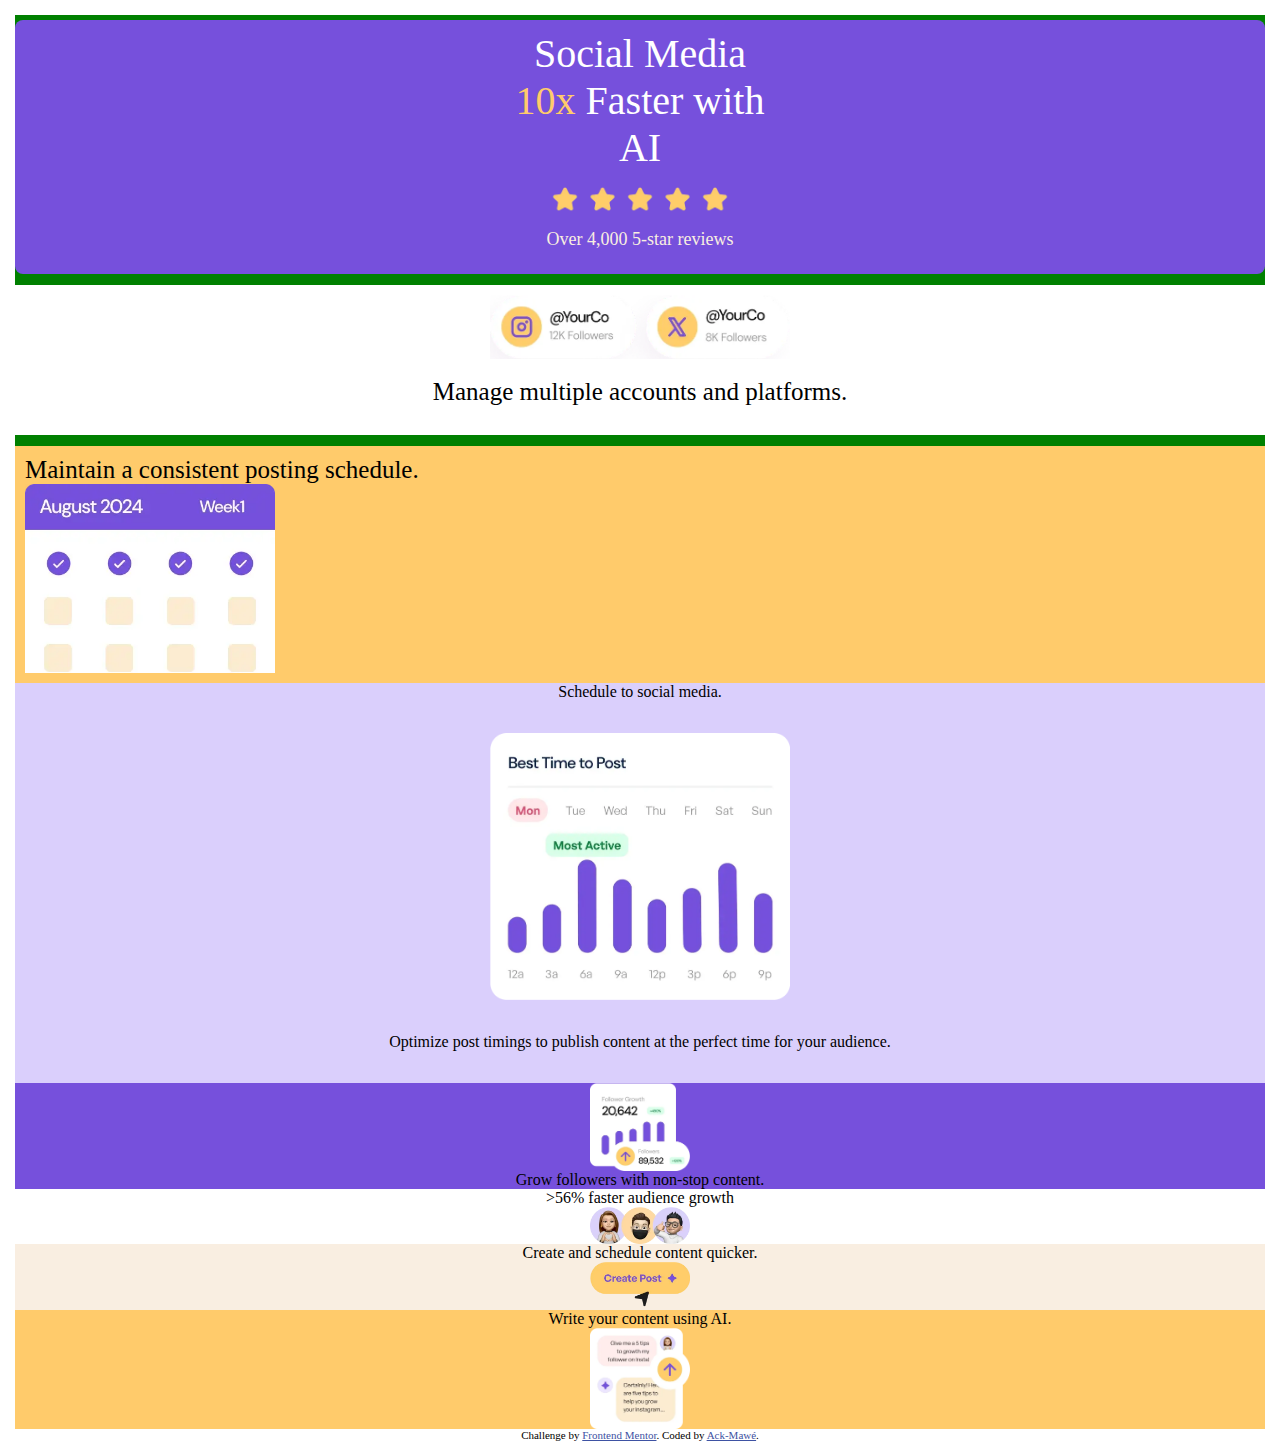
<file: bento-grid/index.html>
<!DOCTYPE html>
<html lang="en">
<head>
  <meta charset="UTF-8">
  <meta name="viewport" content="width=device-width, initial-scale=1.0"> <!-- displays site properly based on user's device -->

  <link rel="stylesheet" href="./style.css" />
  <link rel="icon" type="image/png" sizes="32x32" href="./assets/images/favicon-32x32.png" />
  
  <title>Frontend Mentor | Bento grid</title>

  <style>
    
  </style>
</head>
<body>
<div id="all">
<div id="one" >
  <p class="one">
     Social Media
    <span class="ten-x" >
       10x
    </span>
     Faster with AI
  </p>
 <img src="./assets/images/illustration-five-stars.webp" alt="Five Star Illustration" class="img-one" />
  <p>
    Over 4,000 5-star reviews
  </p>
</div>

<div id="two" >
 <img src="./assets/images/illustration-multiple-platforms.webp" alt="Multiple Star Illustration" class="img-two" />
 <p>Manage multiple accounts and platforms.</p>
</div>

<div id="three" >
  Maintain a consistent posting schedule.
<img src="./assets/images/illustration-consistent-schedule.webp" alt="" class="img-three" />
</div>

<div id="four" >
  Schedule to social media.
<img src="./assets/images/illustration-schedule-posts.webp" alt="" class="img-four" />
  Optimize post timings to publish content at the perfect time for your audience.
</div>
  
<div class="five" >
<img src="./assets/images/illustration-grow-followers.webp" alt="" />
  Grow followers with non-stop content.
</div>

<div class="six" >
  >56% faster audience growth
<img src="./assets/images/illustration-audience-growth.webp" alt="" />
</div>
  
<div class="seven" >
  Create and schedule content quicker.
<img src="./assets/images/illustration-create-post.webp" alt="" />
</div>

<div class="eight" >
  Write your content using AI.
<img src="./assets/images/illustration-ai-content.webp" alt="" />
</div>
</div>
  
  <div class="attribution">
    Challenge by <a href="https://www.frontendmentor.io?ref=challenge">Frontend Mentor</a>. 
    Coded by <a href="https://www.frontendmentor.io/profile/ackmawe">Ack-Mawé</a>.
  </div>
</body>
</html>
</file>
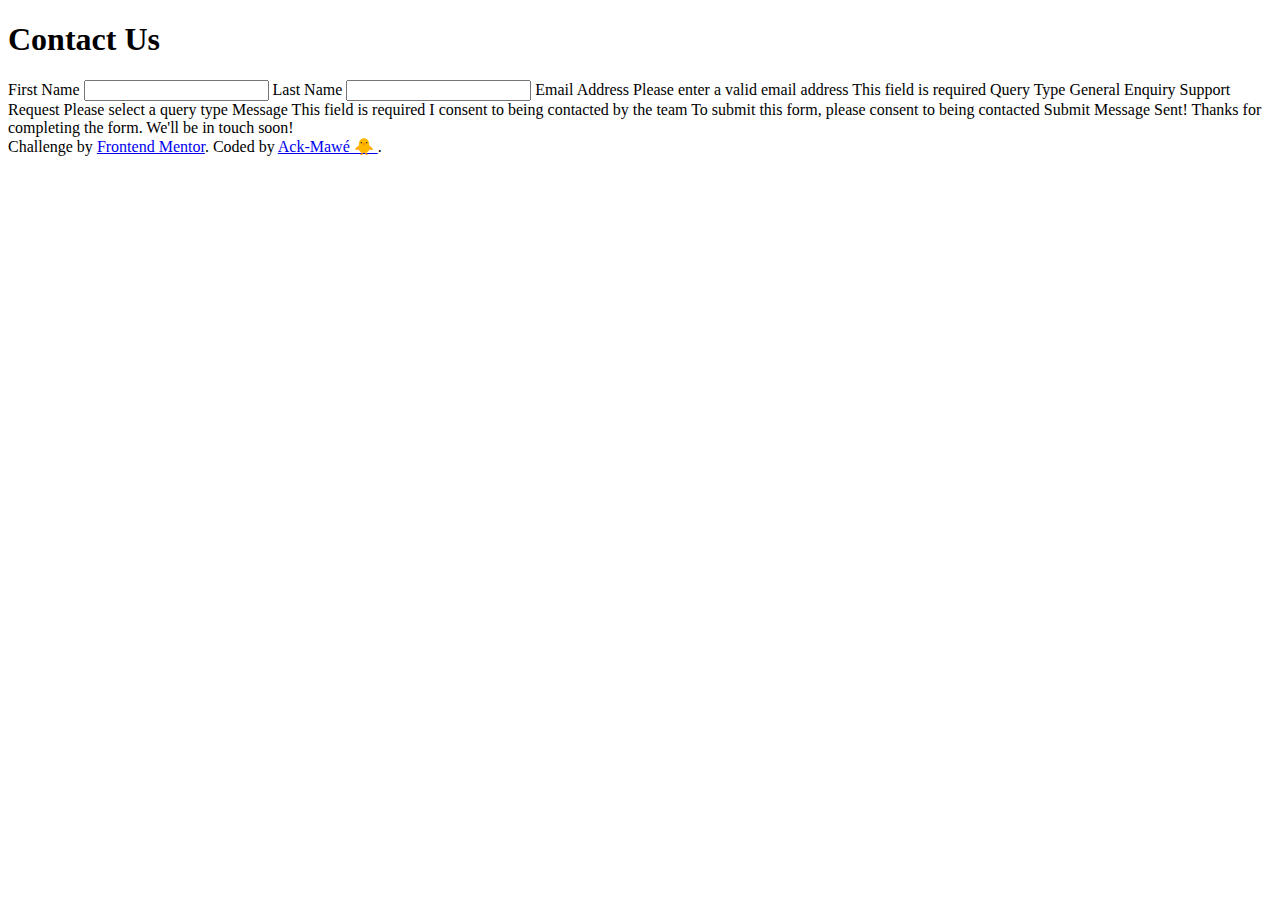
<file: contact-form/index.html>
<!DOCTYPE html>
<html lang="en">
<head>
  <meta charset="UTF-8">
  <meta name="viewport" content="width=device-width, initial-scale=1.0"> <!-- displays site properly based on user's device -->
  <link rel="stylesheet" rel="./style.css" />
  <link rel="icon" type="image/png" sizes="32x32" href="./assets/images/favicon-32x32.png">
  <title>Frontend Mentor | Contact form</title>
</head>
<body>
<div class="all" >
  <h1>Contact Us</h1>

  <label class="all">First Name</label>
  <input This field is required>

  
  <label>Last Name</label>
  <input This field is required>

  <label>Email Address</label>
  Please enter a valid email address
  This field is required

  Query Type
  General Enquiry
  Support Request
  Please select a query type

  Message
  This field is required

  I consent to being contacted by the team
  To submit this form, please consent to being contacted

  Submit

  Message Sent!
  Thanks for completing the form. We'll be in touch soon!
</div>
  <div class="attribution">
    Challenge by <a href="https://www.frontendmentor.io?ref=challenge">Frontend Mentor</a>. 
    Coded by <a href="https://www.frontendmentor.io/profile/ackmawe" target="_blank" >
        Ack-Maw&#xe9; &#x1F425;
      </a>.
  </div>
</body>
</html>
</file>
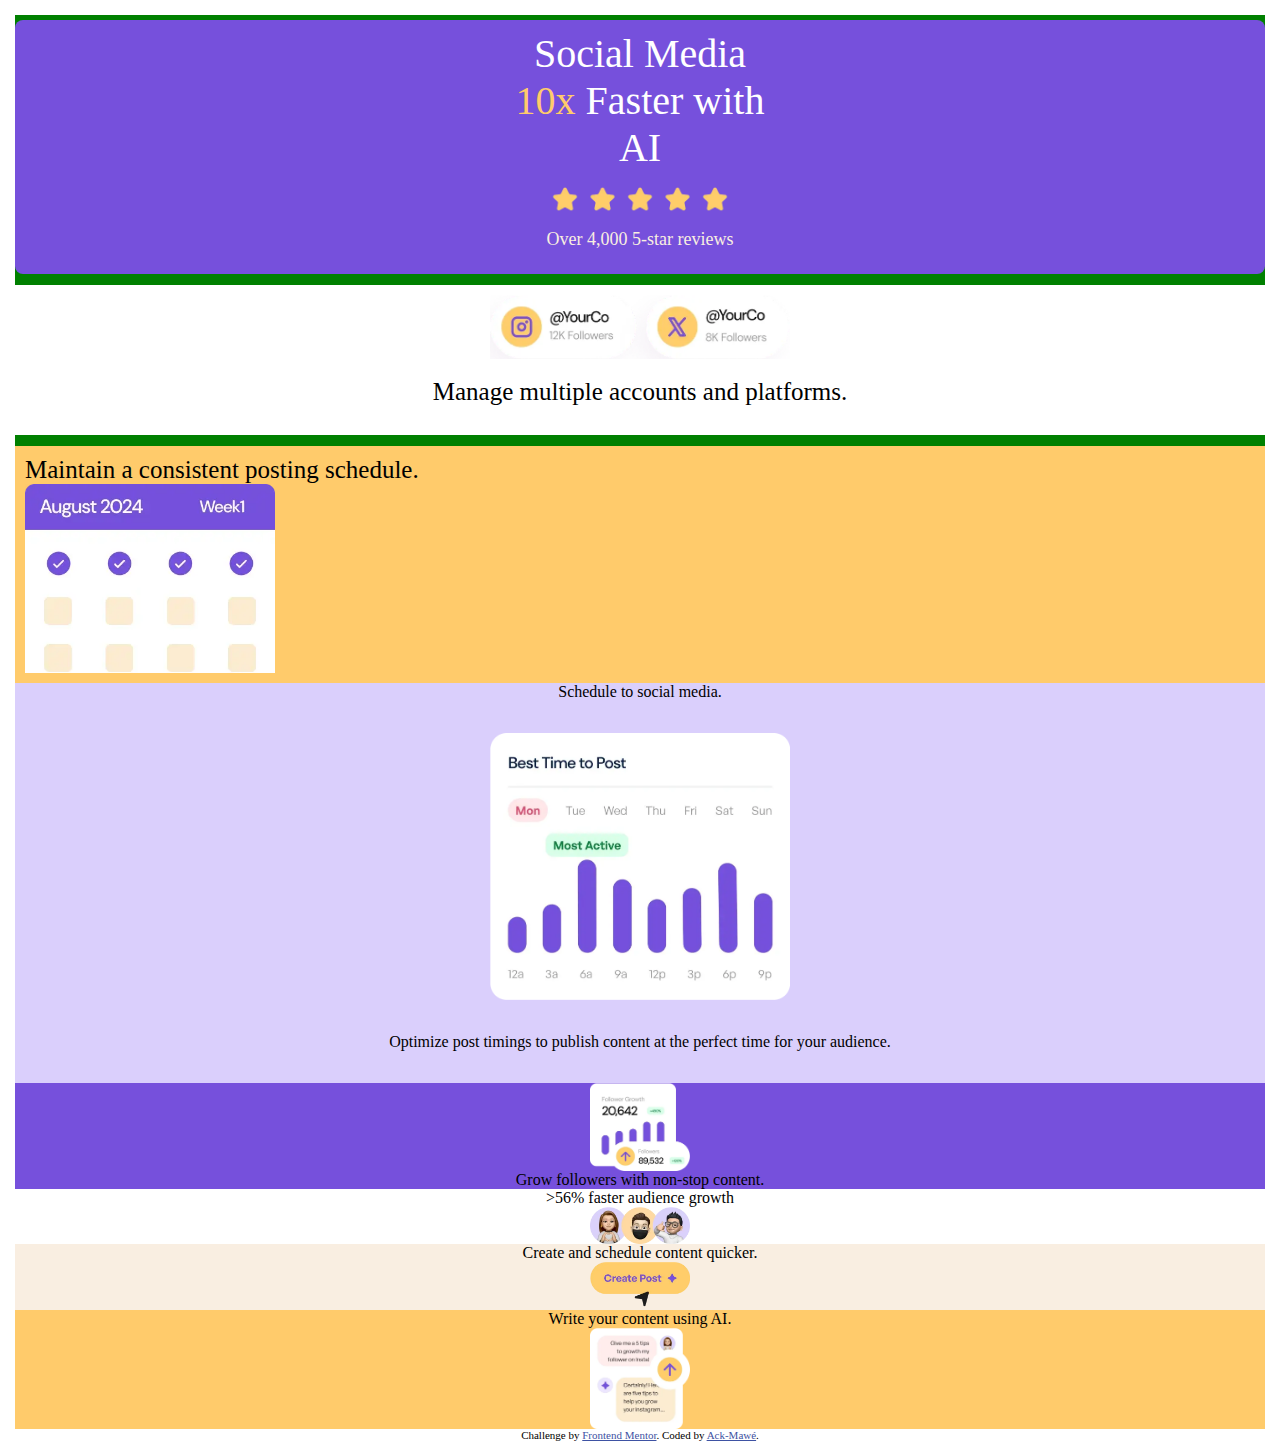
<file: b-g.html>
<!DOCTYPE html>
<html lang="en">
<head>
  <meta charset="UTF-8">
  <meta name="viewport" content="width=device-width, initial-scale=1.0"> <!-- displays site properly based on user's device -->

  <link rel="stylesheet" href="../bento-grid/style.css" />
  <link rel="icon" type="image/png" sizes="32x32" href="../bento-grid/assets/images/favicon-32x32.png" />
  
  <title>Frontend Mentor | Bento grid</title>

  <style>
    
  </style>
</head>
<body>
<div id="all">
<div id="one" >
  <p class="one">
     Social Media
    <span class="ten-x" >
       10x
    </span>
     Faster with AI
  </p>
 <img src="../bento-grid/assets/images/illustration-five-stars.webp" alt="Five Star Illustration" class="img-one" />
  <p>
    Over 4,000 5-star reviews
  </p>
</div>

<div id="two" >
 <img src="../bento-grid/assets/images/illustration-multiple-platforms.webp" alt="Multiple Star Illustration" class="img-two" />
 <p>Manage multiple accounts and platforms.</p>
</div>

<div id="three" >
  Maintain a consistent posting schedule.
<img src="../bento-grid/assets/images/illustration-consistent-schedule.webp" alt="" class="img-three" />
</div>

<div id="four" >
  Schedule to social media.
<img src="../bento-grid/assets/images/illustration-schedule-posts.webp" alt="" class="img-four" />
  Optimize post timings to publish content at the perfect time for your audience.
</div>
  
<div class="five" >
<img src="../bento-grid/assets/images/illustration-grow-followers.webp" alt="" />
  Grow followers with non-stop content.
</div>

<div class="six" >
  >56% faster audience growth
<img src="../bento-grid/assets/images/illustration-audience-growth.webp" alt="" />
</div>
  
<div class="seven" >
  Create and schedule content quicker.
<img src="../bento-grid/assets/images/illustration-create-post.webp" alt="" />
</div>

<div class="eight" >
  Write your content using AI.
<img src="../bento-grid/assets/images/illustration-ai-content.webp" alt="" />
</div>
</div>
  
  <div class="attribution">
    Challenge by <a href="https://www.frontendmentor.io?ref=challenge">Frontend Mentor</a>. 
    Coded by <a href="#">Ack-Mawé</a>.
  </div>
</body>
</html>
</file>
<file: bento-grid/style.css>
* {
  margin: 0;
  padding: 0;
}
:root {
  --Purple-one-hundred: hsl(254, 88%, 90%);
  --Purple-five-hundred: hsl(256, 67%, 59%);
  
  --Yellow-one-hundred: hsl(31, 66%, 93%);
  --Yellow-five-hundred: hsl(39, 100%, 71%);
  
  --White: hsl(0, 0%, 100%);
  --Black: hsl(0, 0%, 7%);
}
@font-face {
  font-family: 'HankenGrotesk';
  font-display: swap;
  font-weight: 100 900;
  src: url('/assets/fonts/HankenGrotesk-VariableFont_wght.ttf') format('truetype');
}
body {
  margin: 0;
  padding: 15px;
}
#all {
  display: grid;
  height: auto;
  background: green;
}
img {
  width: 100px;
}
#one {
  background: var(--Purple-five-hundred);
  display: grid;
  justify-items: center;
  margin-bottom: 11px;
  text-align: center;
  height: 13em;
  margin-top: 5px;
  color: var(--Yellow-one-hundred);
  font-size: 18px;
  border-radius: 8px;
  padding: 10px;
}
.one {
  color: var(--White);
  font-size: 40px;
  width: 250px;
}
.ten-x {
  color: var(--Yellow-five-hundred);
  font-size: 40px;
}
.img-one {
  width: 180px;
  height: auto;
}
#two {
  display: grid;
  background: var(--White);
  justify-items: center;
  margin-bottom: 11px;
  height: 130px;
  font-weight: 500;
  padding: 10px;
  font-size: 25px;
}
.img-two {
  width: 300px;
  height: auto;
}
#three {
  display: grid;
  background: var(--Yellow-five-hundred);
  justify-items: left;
  padding: 10px;
  font-size: 25px;
  font-weight: 500;
}
.img-three {
  width: 250px;
  height: auto;
}
#four {
  display: grid;
  background: var(--Purple-one-hundred);
  justify-items: center;
  height: 400px;
}
.img-four {
  width: 300px;
  height: auto;
}
.five {
  display: grid;
  background: var(--Purple-five-hundred);
  justify-items: center;
}
.six {
  display: grid;
  background: var(--White);
  justify-items: center;
}
.seven {
  display: grid;
  background: var(--Yellow-one-hundred);
  justify-items: center;
}
.eight {
  display: grid;
  background: var(--Yellow-five-hundred);
  justify-items: center;
  
}
.attribution { font-size: 11px; text-align: center; }
.attribution a { color: hsl(228, 45%, 44%); }
</file>
